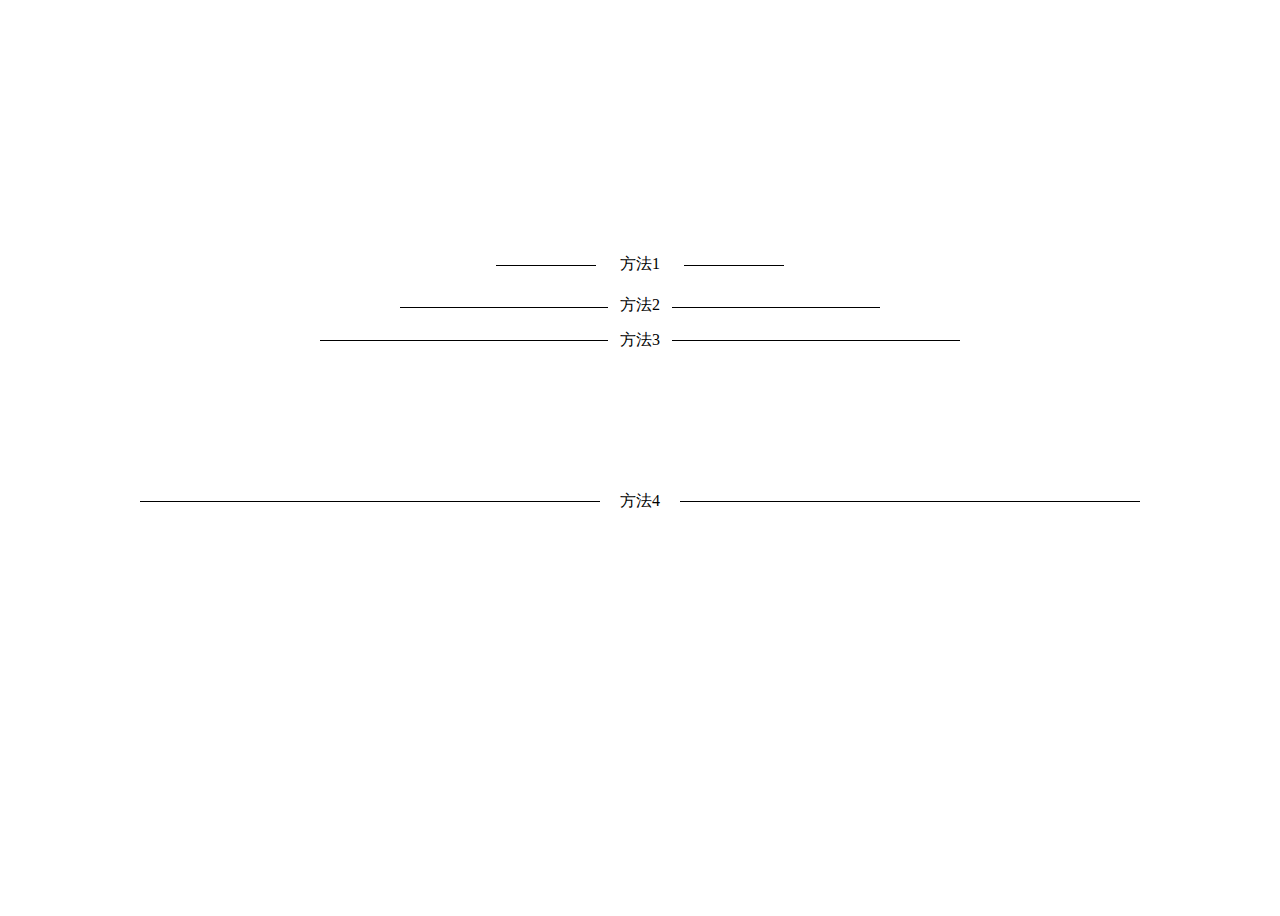
<file: test.html>
<!DOCTYPE html>
<html lang="en">
  <head>
    <meta charset="UTF-8" />
    <meta http-equiv="X-UA-Compatible" content="IE=edge" />
    <meta name="viewport" content="width=device-width, initial-scale=1.0" />
    <title>Document</title>
    <style>
      body {
        display: flex;
        justify-content: center;
        align-items: center;
        min-height: 100vh;
        flex-direction: column;
      }
      /* 方法一 */
      .test1 {
        position: relative;
      }
      .test1::after,
      .test1::before {
        content: "";
        width: 100px;
        height: 1px;
        position: absolute;
        background-color: #000;
        top: 50%;
      }
      .test1::after {
        left: 4rem;
      }
      .test1::before {
        right: 4rem;
      }

      /* 方法2 不推荐，会形成奇怪的bug*/
      .line {
        background-color: #000;
        width: 30rem;
        height: 1px;
        margin: 2rem;
      }
      .test2 {
        width: 4rem;
        background-color: #fff;
        margin: 0 auto;
        margin-top: -0.75rem;
        text-align: center;
      }

      /* 方法3  */
      .test3 {
        width: 40rem;
        height: 1px;
        background-color: #000;
      }
      .test3 div {
        transform: translateY(-50%);
        display: block;
        margin: 0 auto;
        width: 4rem;
        text-align: center;
        background-color: #fff;
      }
      .test4 {
        position: relative;
        width: 1000px;
        height: 1px;
        background-color: #000;
        margin: 10rem;
      }
      .test4::before {
        content: "方法4";
        display: block;
        width: 5rem;
        position: absolute;
        text-align: center;
        left: 50%;
        transform: translate(-50%, -50%);
        background-color: #fff;
      }
    </style>
  </head>
  <body>
    <div class="test1">方法1</div>
    <div class="line"><div class="test2">方法2</div></div>
    <div class="test3"><div>方法3</div></div>
    <div class="test4"></div>
  </body>
</html>
</file>
